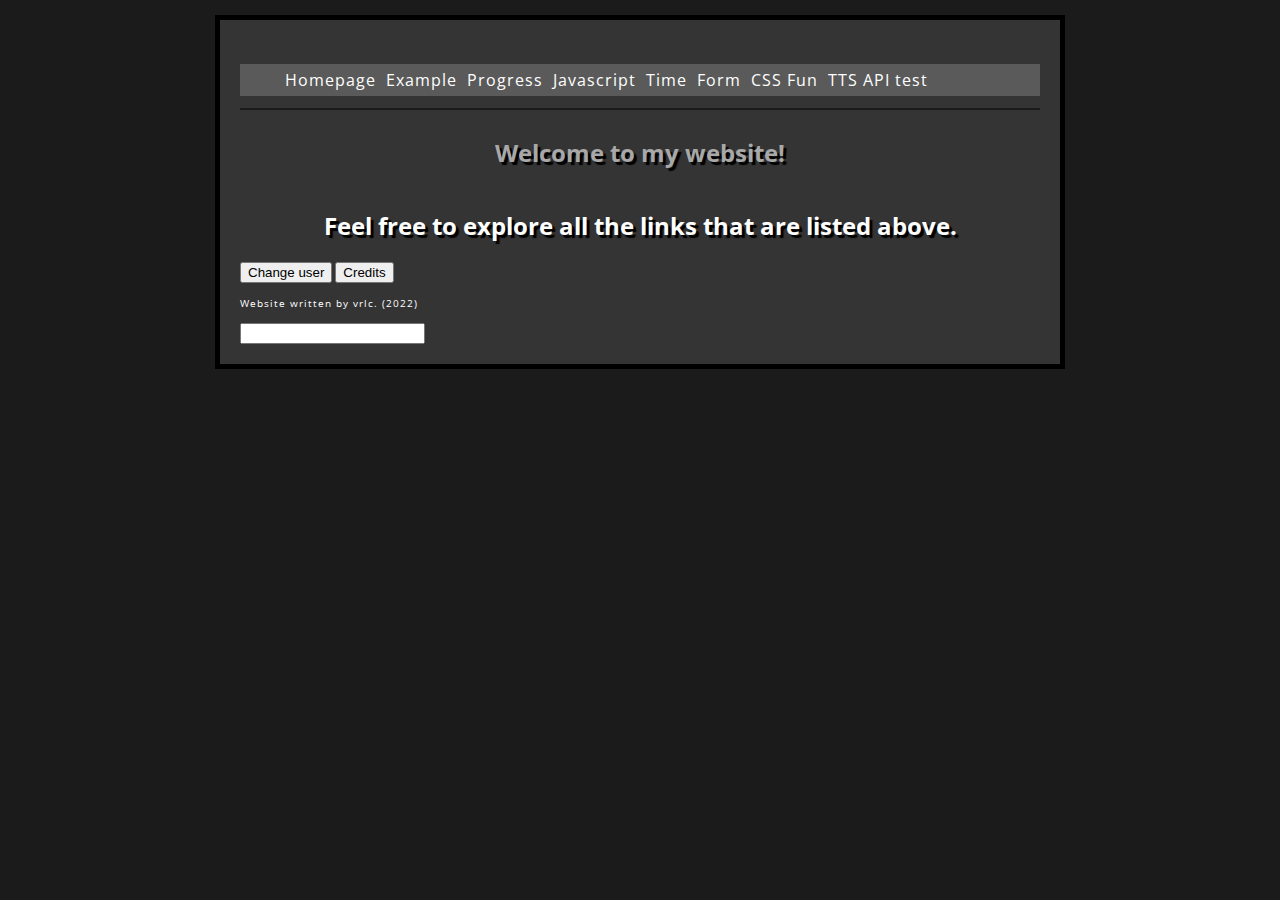
<file: index.html>
<!DOCTYPE html>
<html lang="en-US">
    <head>
        <meta charset="utf-8" />
        <meta name="author" content="vrlc96" />
        <meta name="description" content="This is an attempt to learn Front-End web development with MDN Webdocs. The learner wants to be a web developer so he started with the basics, following the guide that it is offering to anyone in the world." />
        <meta name="viewport" content="width=device-width" />
        <title>My website - Home Page</title>
        <link rel="icon" href="/images/AUGH.png" />
        <link rel="stylesheet" href="/styles/style.css" />
        <link href="https://fonts.googleapis.com/css?family=Open+Sans" rel="stylesheet" />

        <script src="/scripts/time.js" defer></script>
        <script src="/scripts/user.js" defer></script>
        <script src="/scripts/examples.js" defer></script>
    </head>

    <body>
        <noscript>
            <style>
                body{
                    background-color: red;
                }
                h1, p{
                    color: white;
                    font-family: sans-serif;
                }
            </style>
            <h1>This brower is not supported</h1>
            <p>Please update your browser to access this website.</p>
        </noscript>

        <header>
            <p class="greeting"></p>
            <p class="date"></p>
            <p class="time"></p>
        </header>

        <main>
            <div class="navigator">
                <ul>
                    <li> <a href="/index.html"> Homepage </a> </li>
                    <li> <a href="/introduction.html"> Example </a> </li>
                    <li> <a href="/learning-path.html"> Progress </a> </li>
                    <li> <a href="/javascript.html"> Javascript </a> </li>
                    <li> <a href="/time.html"> Time </a> </li>
                    <li> <a href="/user-info.html"> Form </a> </li>
                    <li> <a href="/css-fun.html"> CSS Fun </a> </li>
                    <li> <a href="/tts.html"> TTS API test </a> </li>
                </ul>
            </div>
            <hr />
            <h1>Welcome to my website!</h1>
            <h2>Feel free to explore all the links that are listed above.</h2>
        </main>

        <footer>
            <button class="user">Change user</button>
            <button type="button" onclick="alert('Website written by vrlc. (2022)')">Credits</button>
            <p class="credits">Website written by vrlc. (2022)</p>
            <input class="typeable" type="text">
        </footer>

        
    </body>
</html>
</file>
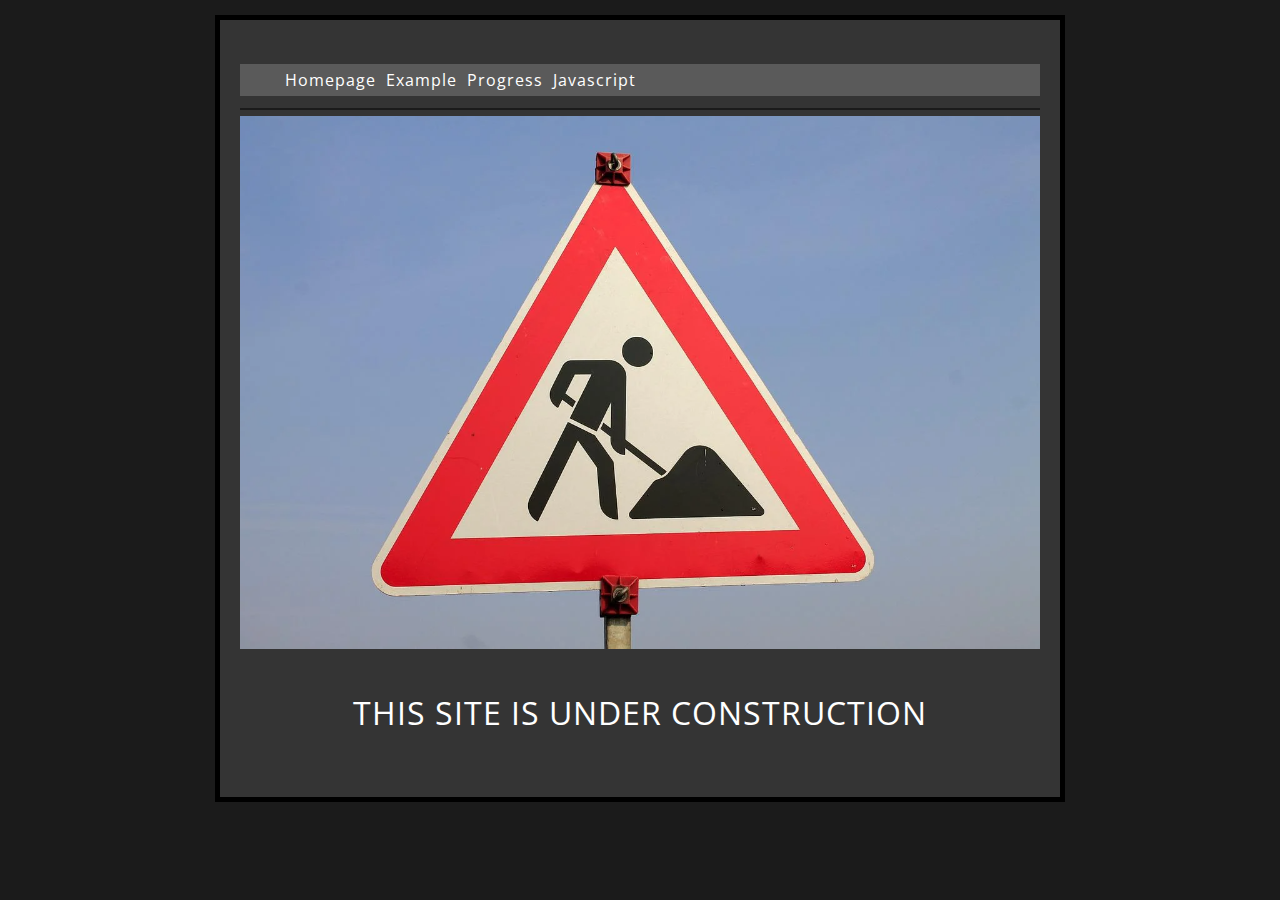
<file: construction.html>
<!DOCTYPE html>
<html lang="en-US">
    <head>
        <meta charset="utf-8" />
        <meta name="author" content="vrlc96" />
        <meta name="viewport" content="width=device-width" />
        <title>Under construction</title>
        <link rel="icon" href="/images/AUGH.png" />
        <link rel="stylesheet" href="/styles/style.css" />
        <link href="https://fonts.googleapis.com/css?family=Open+Sans" rel="stylesheet" />
        <script src="/scripts/time.js" defer></script>
    </head>

    <body>
        <header>
            <p class="date"></p>
            <p class="time"></p>
        </header>

        <main>
            <div class="navigator">
                <ul>
                    <li> <a href="/index.html"> Homepage </a> </li>
                    <li> <a href="/introduction.html"> Example </a> </li>
                    <li> <a href="/learning-path.html"> Progress </a> </li>
                    <li> <a href="/javascript.html"> Javascript </a> </li>
                </ul>
            </div>
            <hr />
            <img src="/images/baustelle.png" alt="A construction site sign" />
            <p style="text-align: center; font-size: xx-large;">THIS SITE IS UNDER CONSTRUCTION</p>
        </main>
    </body>
</html>
</file>
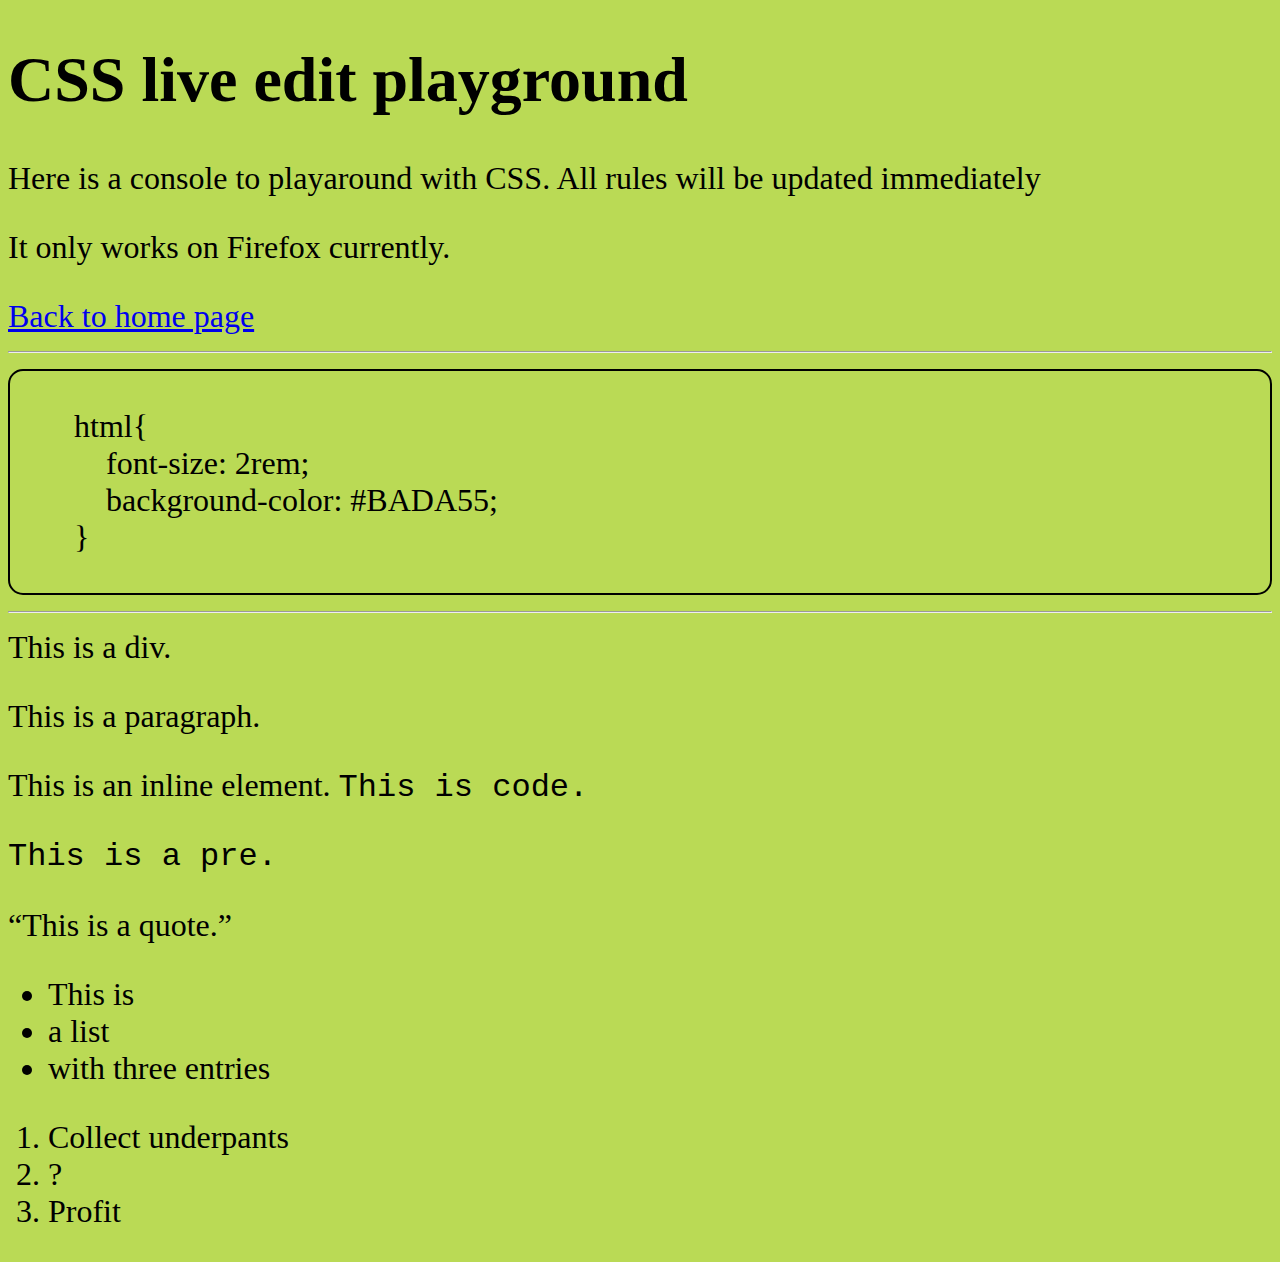
<file: css-fun.html>
<!DOCTYPE html>
<html>
<head>
    <meta charset="UTF-8">
    <meta http-equiv="X-UA-Compatible" content="IE=edge">
    <meta name="viewport" content="width=device-width, initial-scale=1.0">
    <title>CSS live edit playground</title>
    <style>
        style{
            border: 2px solid black;
            border-radius: 15px;
        }
    </style>
</head>
<body>
    <h1>CSS live edit playground</h1>
    <p>Here is a console to playaround with CSS. All rules will be updated immediately</p>
    <p>It only works on Firefox currently.</p>
    <a href="index.html">Back to home page</a>

    <hr>

    <style contenteditable style="display:block; white-space: pre;">
        html{
            font-size: 2rem;
            background-color: #BADA55;
        }
    </style>

    <hr>

    <div>This is a div.</div>
    <p>This is a paragraph.</p>
    <span>This is an inline element.</span>
    <code>This is code.</code>
    <pre>This is a pre.</pre>
    <q>This is a quote.</q>

    <ul>
        <li>This is</li>
        <li>a list</li>
        <li>with three entries</li>
    </ul>

    <ol>
        <li>Collect underpants</li>
        <li>?</li>
        <li>Profit</li>
    </ol>
</body>
</html>
</file>
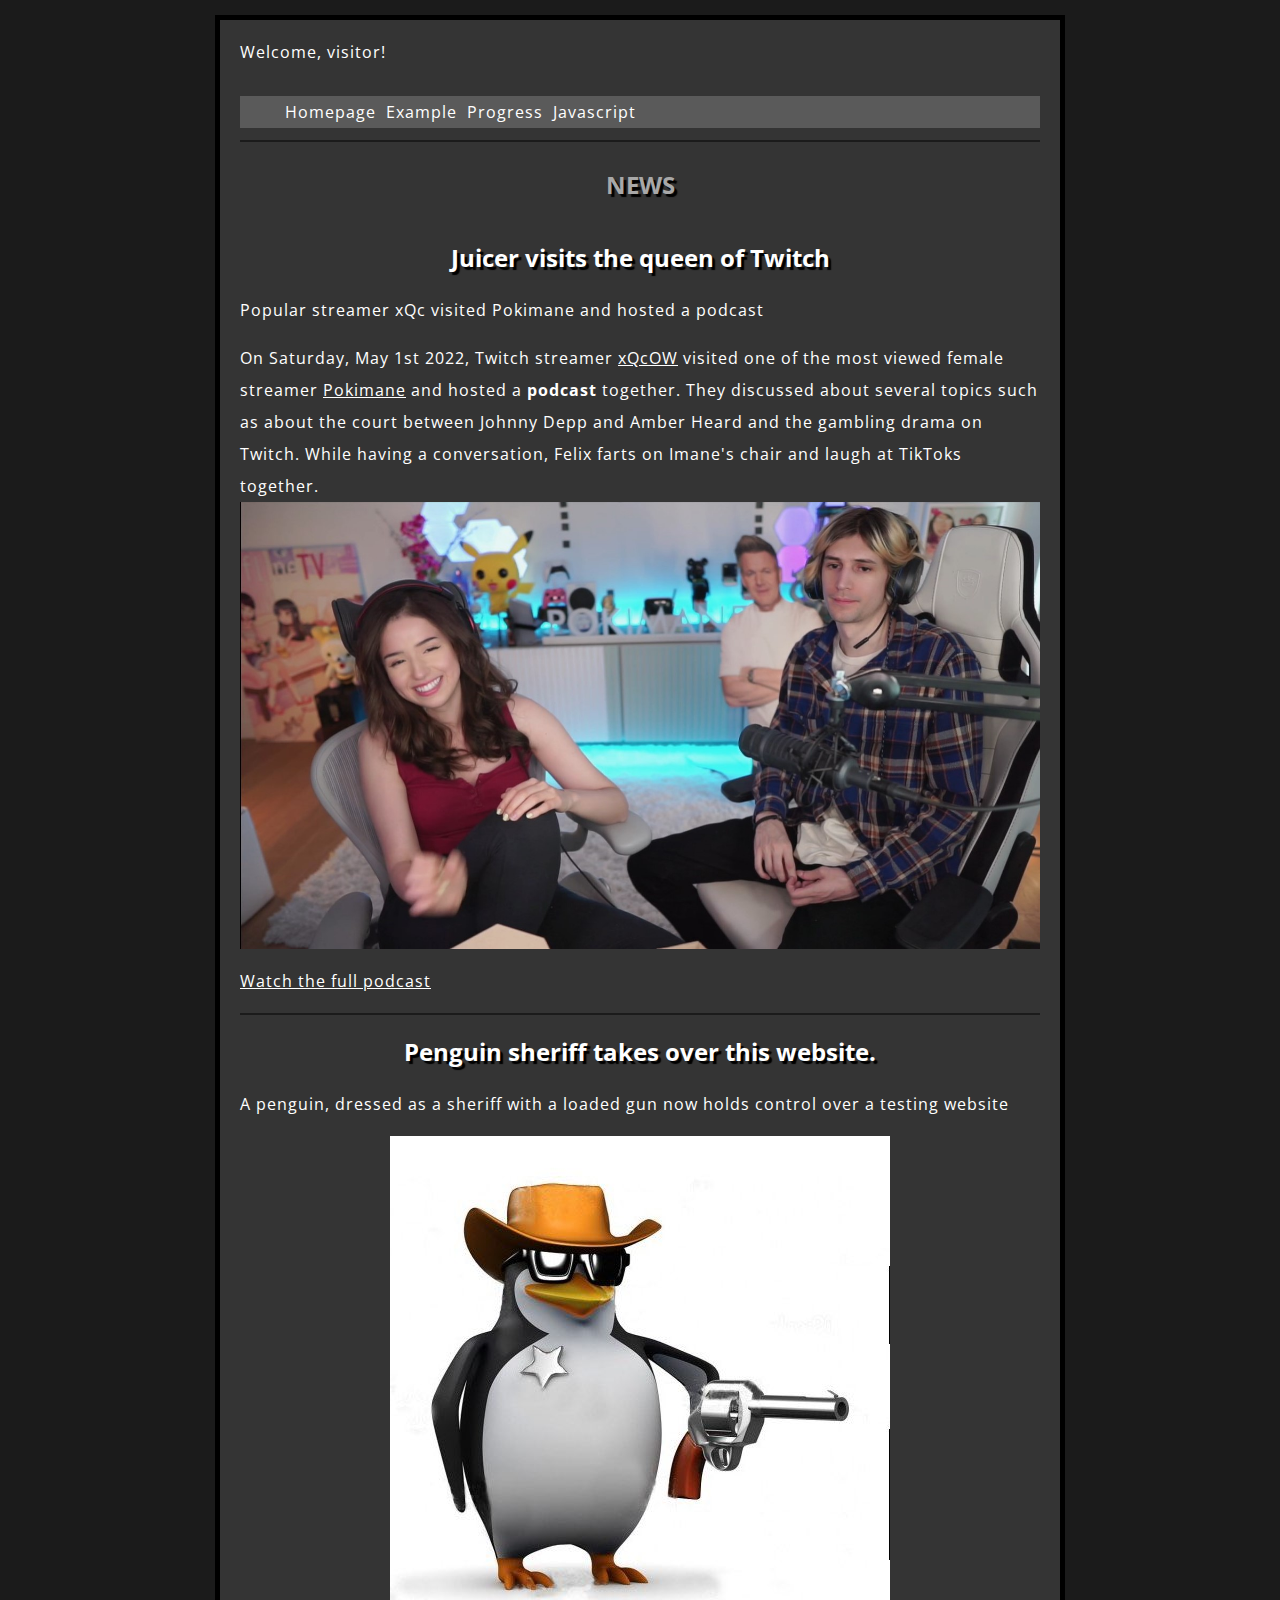
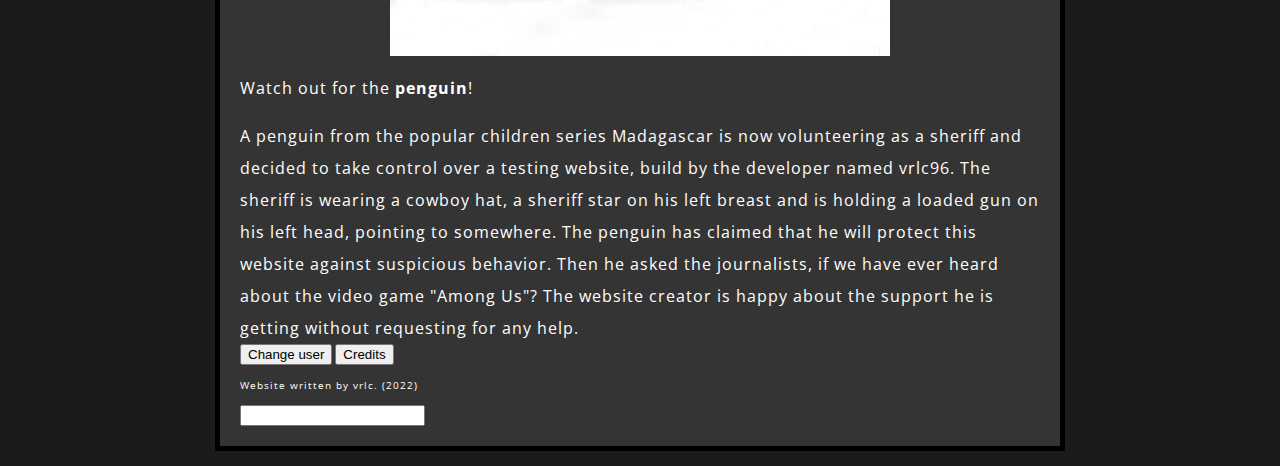
<file: introduction.html>
<!DOCTYPE html>
<html lang="en-US"> <!--The root element-->
    <head>
        <meta charset="utf-8" /> <!--ISO-8859-1 = Latin alphabet-->
        <meta name="author" content="vrlc96" />
        <meta name="description" content="This is an attempt to learn Front-End web development with MDN Webdocs. The learner wants to be a web developer so he started with the basics, following the guide that it is offering to anyone in the world." />
        <meta property="og:image" content="/images/AUGH.jpg" />
        <meta property="og:description" content="This is an attempt to learn Front-End web development with MDN Webdocs. The learner wants to be a web developer so he started with the basics, following the guide that it is offering to anyone in the world." />
        <meta property="og:title" content="vrlc's Website" />
        <meta name="viewport" content="width=device-width" />
        <title>An introduction to my learning path with MDN WebDocs</title>
        <link rel="icon" href="/images/AUGH.png" /> <!--favorites icon; use favicon for older browsers from IE6-->
        <link rel="stylesheet" href="/styles/style.css" />
        <link href="https://fonts.googleapis.com/css?family=Open+Sans" rel="stylesheet" />

        <script src="/scripts/change-image.js" defer></script>
        <script src="/scripts/time.js" defer></script>
        <script src="/scripts/user.js" defer></script>
    </head>

    <body>
        <!-- A testing website contains four heading levels, a picture and a paragraph: --> 
        <header>
            <p class="greeting"></p>
            <p class="date"></p>
            <p class="time"></p>
        </header>

        <main>
            <div class="navigator">
                <ul>
                    <li> <a href="/index.html"> Homepage </a> </li>
                    <li> <a href="/introduction.html"> Example </a> </li>
                    <li> <a href="/learning-path.html"> Progress </a> </li>
                    <li> <a href="/javascript.html"> Javascript </a> </li>
                </ul>
            </div>
            <hr />
            <h1>NEWS</h1>
            <h2>Juicer visits the queen of Twitch</h2>
            <p>Popular streamer xQc visited Pokimane and hosted a podcast</p>
            <article>On Saturday, May 1st 2022, Twitch streamer <a href="https://www.twitch.tv/xqcow" title="A link to xQc's Twitch channel">xQcOW</a> visited one of the most viewed female streamer <a href="https://www.twitch.tv/pokimane" title="A link to Pokimane's Twitch channel">Pokimane</a> and hosted a <strong>podcast</strong> together. They discussed about several topics such as about the court between Johnny Depp and Amber Heard and the gambling drama on Twitch. While having a conversation, Felix farts on Imane's chair and laugh at TikToks together.</article>
            <img src="/images/pokimane-xqc.jpg" alt, title="Twitch streamer Pokimane and xQc" />
            <p><a href="https://www.twitch.tv/videos/1472389853">Watch the full podcast</a></p>

            <hr>

            <h2>Penguin sheriff takes over this website.</h2>
            <p>A penguin, dressed as a sheriff with a loaded gun now holds control over a testing website</p>
            <img class="sheriff" src="/images/bubatz-sheriff.jpg" alt, title="A penguin dressed as a sheriff, holding a gun and points it to somewhere to the right." />
            <p class="warning-note">Watch out for the <strong>penguin</strong>!</p>
            <article>A penguin from the popular children series Madagascar is now volunteering as a sheriff and decided to take control over a testing website, build by the developer named vrlc96. The sheriff is wearing a cowboy hat, a sheriff star on his left breast and is holding a loaded gun on his left head, pointing to somewhere. The penguin has claimed that he will protect this website against suspicious behavior. Then he asked the journalists, if we have ever heard about the video game "Among Us"? The website creator is happy about the support he is getting without requesting for any help.</article>
        </main>
        
        <footer>
            <button class="user">Change user</button>
            <button type="button" onclick="alert('Website written by vrlc. (2022)')">Credits</button>
            <p class="credits">Website written by vrlc. (2022)</p>
            <input class="typeable" type="text">
        </footer>
    </body>
</html>
</file>
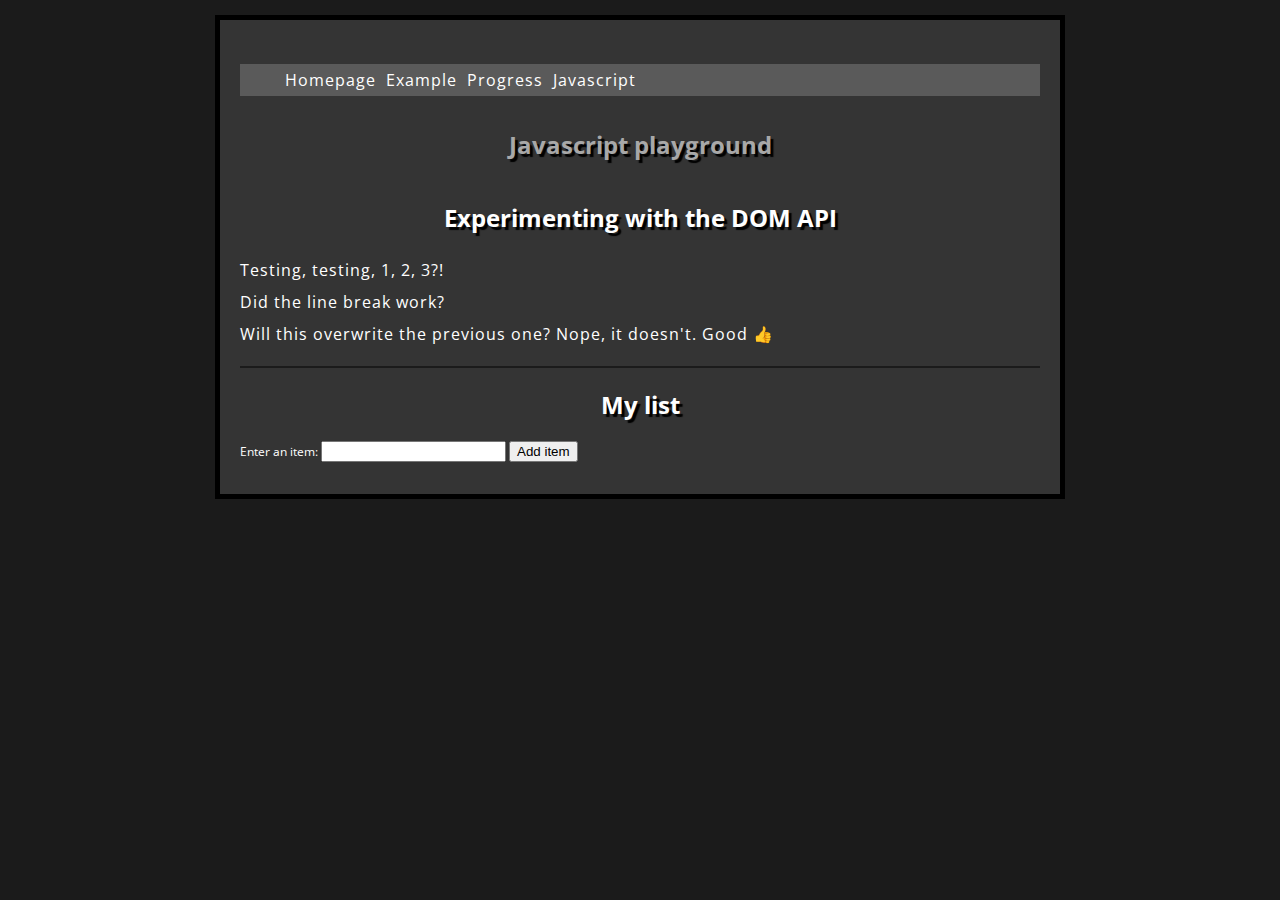
<file: javascript.html>
<!DOCTYPE html>
<html lang="en">
<head>
    <meta charset="utf-8" />
        <meta name="author" content="vrlc96" />
        <meta name="description" content="This is an attempt to learn Front-End web development with MDN Webdocs. The learner wants to be a web developer so he started with the basics, following the guide that it is offering to anyone in the world." />
        <meta name="viewport" content="width=device-width" />
        <title>Javascript playground</title>
        <link rel="icon" href="/images/AUGH.png" />
        <link rel="stylesheet" href="/styles/style.css" />
        <link href="https://fonts.googleapis.com/css?family=Open+Sans" rel="stylesheet" />

        <style>
            .hideUnderline{
                text-decoration: none;
            }
            .dom{
                /* able to use line breaks with textContent */
                white-space: pre-line;
            }
        </style>

        <script src="/scripts/time.js" defer></script>
</head>
<body>
    <header>
        <p class="date"></p>
        <p class="time"></p>
    </header>

    <main>
        <div class="navigator">
            <ul>
                <li> <a href="/index.html"> Homepage </a> </li>
                <li> <a href="/introduction.html"> Example </a> </li>
                <li> <a href="/learning-path.html"> Progress </a> </li>
                <li> <a href="/javascript.html"> Javascript </a> </li>
            </ul>
        </div>

        <h1>Javascript playground</h1>
        <h2 class="output">Experimenting with the <abbr class="hideUnderline" title="Document Object Model">DOM</abbr> API</h2>
        <section class="dom"></section>

        <hr>

        <section class="list">
            <h2>My list</h2>
            <div>
                <label for="item">Enter an item:</label>
                <input type="text" name="item" class="item" />
                <button>Add item</button>
            </div>
    
            <ul>
    
            </ul>
        </section>
    </main>

    <footer>

    </footer>

    <script>
        // method to add HTML elements in the div
        const dom = document.querySelector('.dom');

        // creating an element in the div
        const testing = document.createElement('p');
        testing.textContent = 'Testing, testing, 1, 2, 3?!\r\nDid the line break work?';
        testing.textContent += '\r\nWill this overwrite the previous one? Nope, it doesn\'t. Good 👍';
        dom.appendChild(testing);

        /*************************************************************************************************/
        const list = document.querySelector('.list ul');
        const input = document.querySelector('.list input');
        const addItem = document.querySelector('.list button');

        addItem.addEventListener('click', () => {
            const item = input.value;
            input.value = '';

            const listItem = document.createElement('li');
            const span = document.createElement('span');
            const deleteItem = document.createElement('button');

            listItem.appendChild(span);
            span.textContent = item + '\t';
            listItem.appendChild(deleteItem);
            deleteItem.textContent = 'Delete';
            list.appendChild(listItem);

            deleteItem.addEventListener('click', () => {
                list.removeChild(listItem);
            });

            input.focus();
        });
    </script>
</body>
</html>
</file>
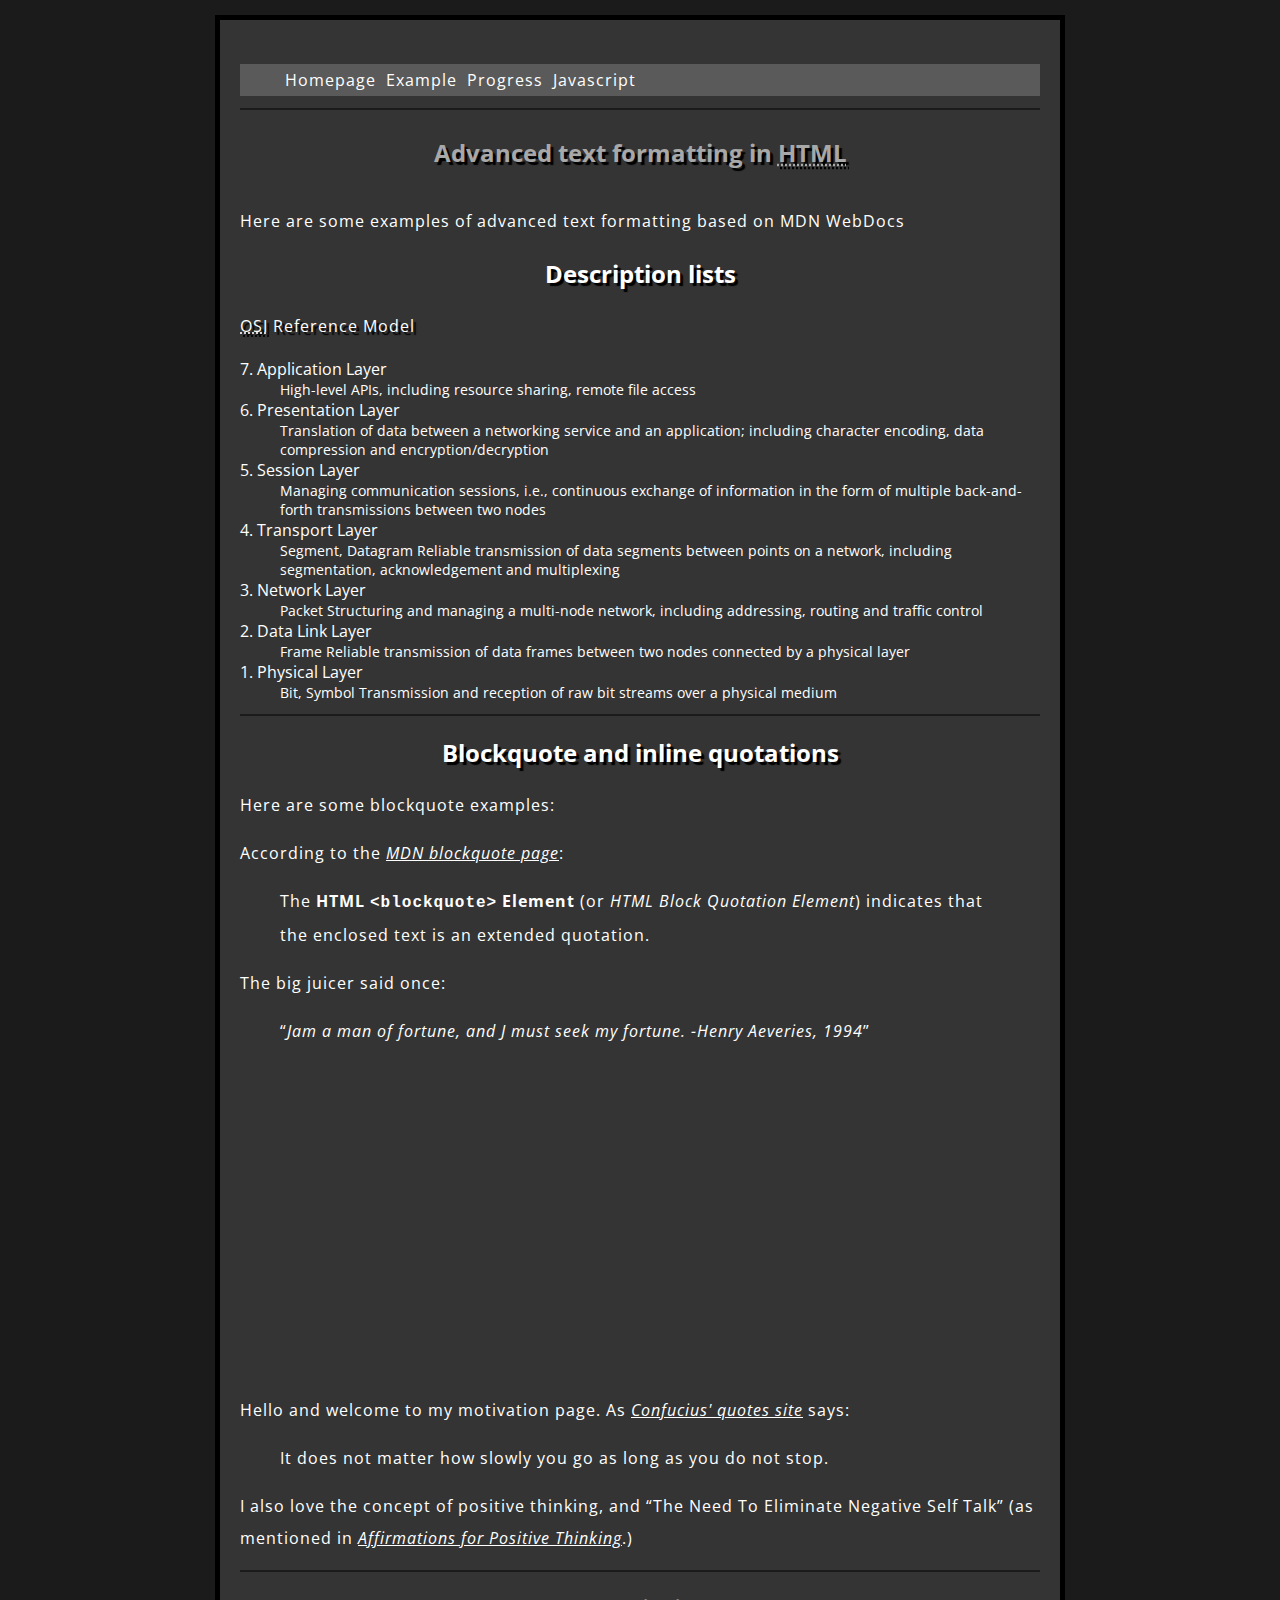
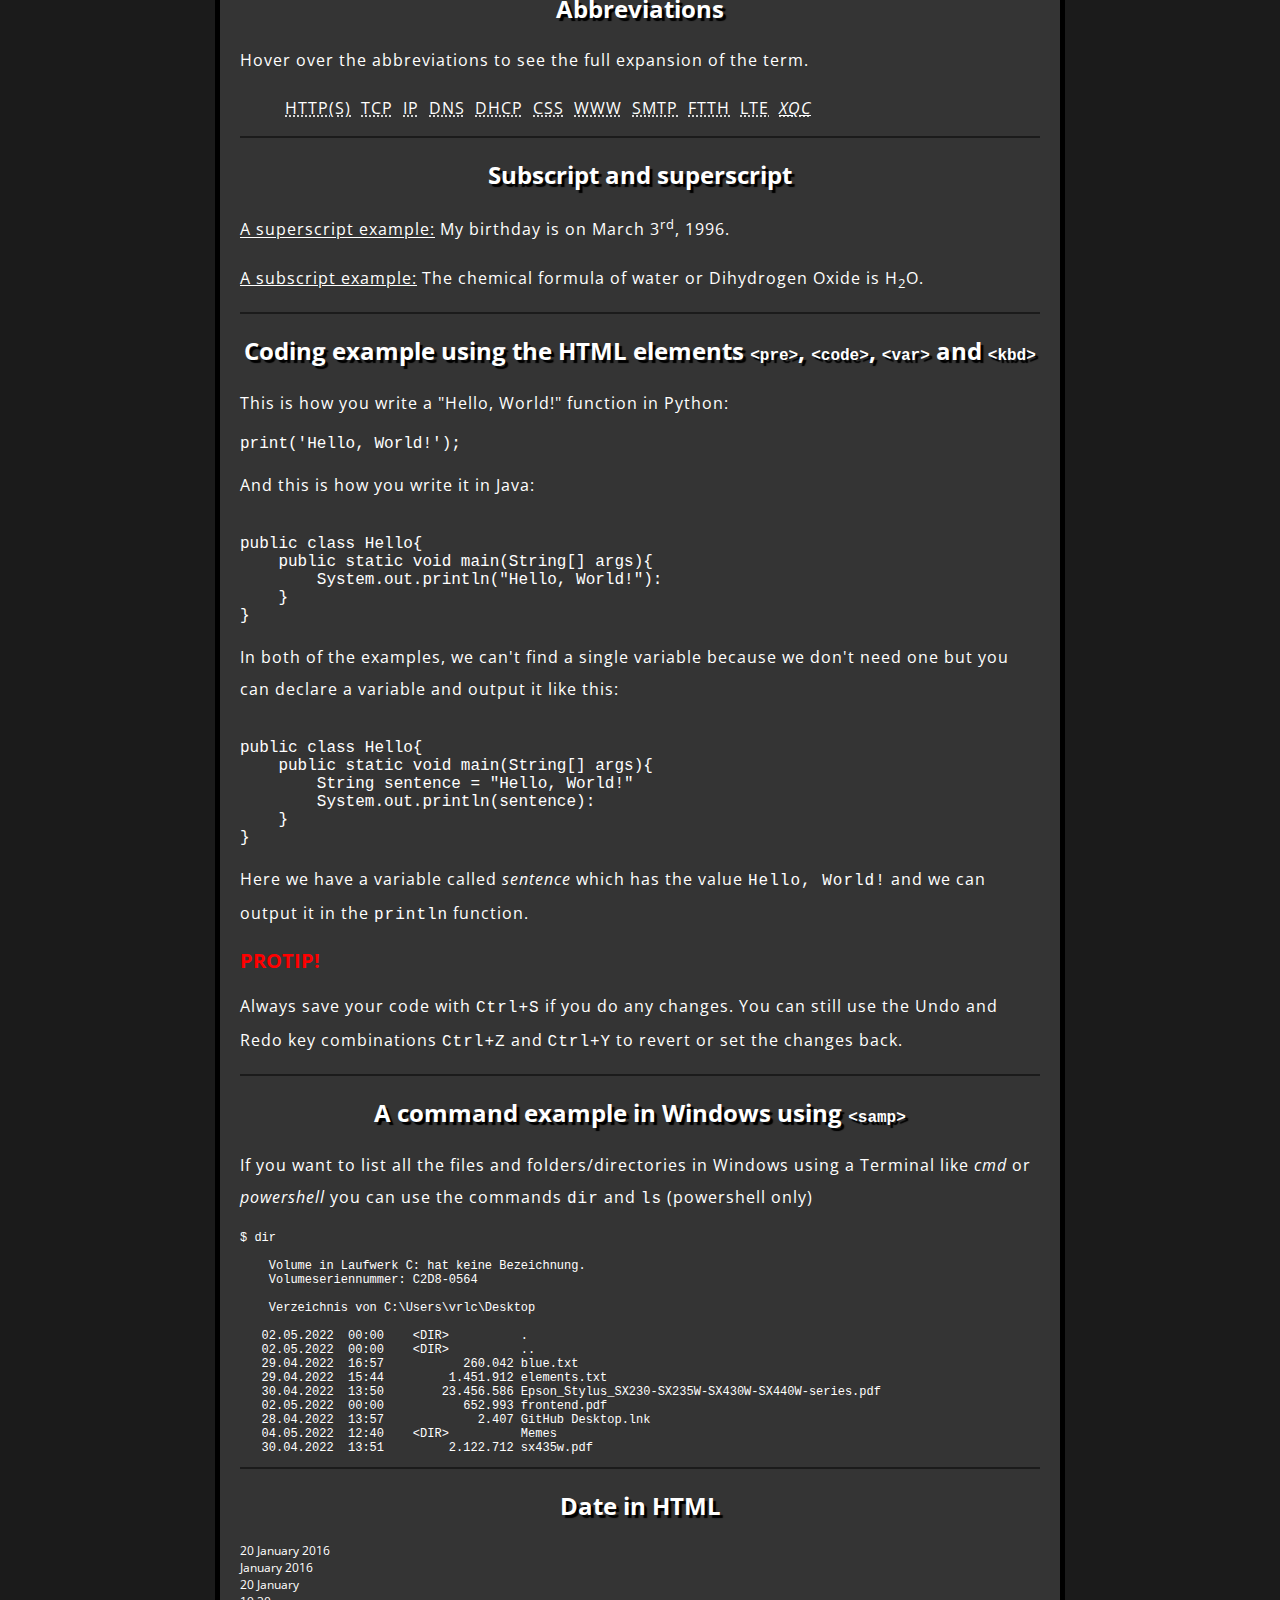
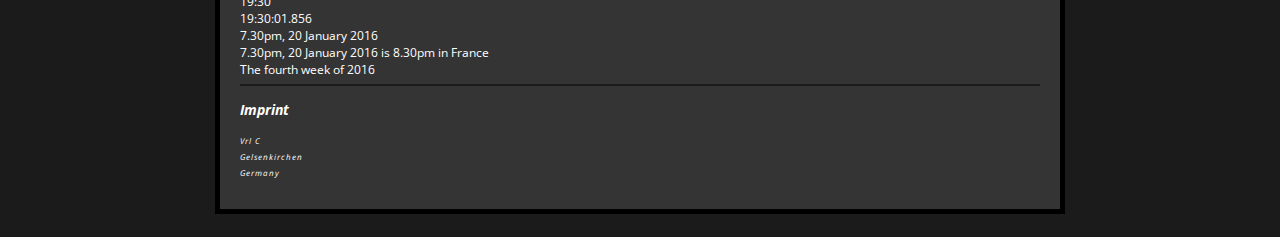
<file: learning-path.html>
<!DOCTYPE html>
<html lang="en-US">
    <head>
        <meta charset="utf-8" />
        <meta name="author" content="vrlc96" />
        <meta name="viewport" content="width=device-width" />
        <title>Advanced text formatting in HTML</title>
        <link rel="icon" href="/images/AUGH.png" />
        <link rel="stylesheet" href="/styles/style.css" />
        <link href="https://fonts.googleapis.com/css?family=Open+Sans" rel="stylesheet" />
        <script src="/scripts/time.js" defer></script>
    </head>

    <body>
        <header>
            <p class="date"></p>
            <p class="time"></p>
        </header>

        <main>
            <div class="navigator">
                <ul>
                    <li> <a href="/index.html"> Homepage </a> </li>
                    <li> <a href="/introduction.html"> Example </a> </li>
                    <li> <a href="/learning-path.html"> Progress </a> </li>
                    <li> <a href="/javascript.html"> Javascript </a> </li>
                </ul>
            </div>
            <hr />
            <h1>Advanced text formatting in <abbr title="Hypertext Markup Language">HTML</abbr></h1>
            <p>Here are some examples of advanced text formatting based on MDN WebDocs</p>
            <h2>Description lists</h2>
            <p style="text-shadow: 3px 3px 1px black;"><abbr title="Open Systems Interconnection">OSI</abbr> Reference Model</p>
            <!--Used for terms and definitions, questions and answers-->
            <dl>
                <dt>7. Application Layer</dt>
                    <dd>High-level APIs, including resource sharing, remote file access</dd>
                <dt>6. Presentation Layer</dt>
                    <dd>Translation of data between a networking service and an application; including character encoding, data compression and encryption/decryption</dd>
                <dt>5. Session Layer</dt>
                    <dd>Managing communication sessions, i.e., continuous exchange of information in the form of multiple back-and-forth transmissions between two nodes</dd>
                <dt>4. Transport Layer</dt>
                    <dd>Segment, Datagram	Reliable transmission of data segments between points on a network, including segmentation, acknowledgement and multiplexing</dd>
                <dt>3. Network Layer</dt>
                    <dd>Packet	Structuring and managing a multi-node network, including addressing, routing and traffic control</dd>
                <dt>2. Data Link Layer</dt>
                    <dd>Frame	Reliable transmission of data frames between two nodes connected by a physical layer</dd>
                <dt>1. Physical Layer</dt>
                    <dd>Bit, Symbol	Transmission and reception of raw bit streams over a physical medium</dd>
            </dl>
            <hr />
            <h2>Blockquote and inline quotations</h2>
            <p>Here are some blockquote examples:</p>
            <p>According to the <a href="/en-US/docs/Web/HTML/Element/blockquote"><cite>MDN blockquote page</cite></a>:</p>
            <blockquote cite="https://developer.mozilla.org/en-US/docs/Web/HTML/Element/blockquote">
                <p>The <strong>HTML <code>&lt;blockquote&gt;</code> Element</strong> (or <em>HTML Block Quotation Element</em>) indicates that  the enclosed text is an extended quotation.</p>
            </blockquote>

            <p>The big juicer said once:</p>
            <blockquote cite="https://www.youtube.com/watch?v=CadBU_gio0c">
                <p><q><em>Jam a man of fortune, and J must seek my fortune. -Henry Aeveries, 1994</em></q></p>
            </blockquote>
            <iframe width="560" height="315" style="display: block; margin: 0 auto;" src="https://www.youtube.com/embed/CadBU_gio0c" title="YouTube video player" frameborder="0" allow="accelerometer; clipboard-write; encrypted-media; gyroscope" allowfullscreen></iframe>

            <p>Hello and welcome to my motivation page. As <a href="http://www.brainyquote.com/quotes/authors/c/confucius.html"><cite>Confucius' quotes site</cite></a> says:</p>

            <blockquote cite="http://www.brainyquote.com/quotes/authors/c/confucius.html">
            <p>It does not matter how slowly you go as long as you do not stop.</p>
            </blockquote>

            <p>I also love the concept of positive thinking, and <q cite="http://example.com/affirmationsforpositivethinking">The Need To Eliminate Negative Self Talk</q> (as mentioned in <a href="http://example.com/affirmationsforpositivethinking"><cite>Affirmations for Positive Thinking</cite></a>.)</p>

            <hr />

            <h2>Abbreviations</h2>
            <p>Hover over the abbreviations to see the full expansion of the term.</p>
            <div class="abbreviations">
                <ul>
                    <li><abbr title="Hypertext Transfer Protocol (Secure)">HTTP(S)</abbr></li>
                    <li><abbr title="Transmission Control Protocol">TCP</abbr></li>
                    <li><abbr title="Internet Protocol">IP</abbr></li>
                    <li><abbr title="Domain Name System">DNS</abbr></li>
                    <li><abbr title="Dynamic Host Configuration Protocol">DHCP</abbr></li>
                    <li><abbr title="Cascading Style Sheets">CSS</abbr></li>
                    <li><abbr title="World Wide Web">WWW</abbr></li>
                    <li><abbr title="Simple Mail Transfer Protocol">SMTP</abbr></li>
                    <li><abbr title="Fiber To The Home">FTTH</abbr></li>
                    <li><abbr title="Long Term Evolution">LTE</abbr></li>
                    <li>
                        <a href="https://en.wikipedia.org/wiki/XQc#Career" target="_blank"><abbr title="Feli(X) (Q)uebe(C)"><cite>XQC</cite></abbr></a>
                    </li>
                </ul>
            </div>
        </main>
        <hr/>
        <h2>Subscript and superscript</h2>
        <p><u>A superscript example:</u> My birthday is on March 3<sup>rd</sup>, 1996.</p>
        <p><u>A subscript example:</u> The chemical formula of water or Dihydrogen Oxide is H<sub>2</sub>O.</p>

        <hr />

        <h2>Coding example using the HTML elements <code>&lt;pre&gt;</code>, <code>&lt;code&gt;</code>, <code>&lt;var&gt;</code> and <code>&lt;kbd&gt;</code></h2>
        <p>This is how you write a "Hello, World!" function in Python:</p>
        <code>print('Hello, World!');</code>
        <p>And this is how you write it in Java:</p>
<pre><code>
public class Hello{
    public static void main(String[] args){
        System.out.println("Hello, World!"):
    }
}</code></pre>
        <p>In both of the examples, we can't find a single variable because we don't need one but you can declare a variable and output it like this:</p>
<pre><code>
public class Hello{
    public static void main(String[] args){
        String sentence = "Hello, World!"
        System.out.println(sentence):
    }
}</code></pre>
        <p>Here we have a variable called <var>sentence</var> which has the value <code>Hello, World!</code> and we can output it in the <code>println</code> function.</p>

        <strong style="color: red; font-size: 20px;">PROTIP!</strong>
        <p>Always save your code with <kbd>Ctrl+S</kbd> if you do any changes. You can still use the Undo and Redo key combinations <kbd>Ctrl+Z</kbd> and <kbd>Ctrl+Y</kbd> to revert or set the changes back.</p>

        <hr />

        <h2>A command example in Windows using <code>&lt;samp&gt;</code></h2>
        <p>If you want to list all the files and folders/directories in Windows using a Terminal like <em>cmd</em> or <em>powershell</em> you can use the commands <code>dir</code> and <code>ls</code> (powershell only)</p>
<pre>
$ <kbd>dir</kbd>
<samp>
    Volume in Laufwerk C: hat keine Bezeichnung.
    Volumeseriennummer: C2D8-0564
   
    Verzeichnis von C:\Users\vrlc\Desktop
   
   02.05.2022  00:00    &lt;DIR&gt;          .
   02.05.2022  00:00    &lt;DIR&gt;          ..
   29.04.2022  16:57           260.042 blue.txt
   29.04.2022  15:44         1.451.912 elements.txt
   30.04.2022  13:50        23.456.586 Epson_Stylus_SX230-SX235W-SX430W-SX440W-series.pdf
   02.05.2022  00:00           652.993 frontend.pdf
   28.04.2022  13:57             2.407 GitHub Desktop.lnk
   04.05.2022  12:40    &lt;DIR&gt;          Memes
   30.04.2022  13:51         2.122.712 sx435w.pdf</samp>
</pre>
        <hr />
        <h2>Date in HTML</h2>
        <!-- Standard simple date -->
        <time datetime="2016-01-20">20 January 2016</time><br />
        <!-- Just year and month -->
        <time datetime="2016-01">January 2016</time><br />
        <!-- Just month and day -->
        <time datetime="01-20">20 January</time><br />
        <!-- Just time, hours and minutes -->
        <time datetime="19:30">19:30</time><br />
        <!-- You can do seconds and milliseconds too! -->
        <time datetime="19:30:01.856">19:30:01.856</time><br />
        <!-- Date and time -->
        <time datetime="2016-01-20T19:30">7.30pm, 20 January 2016</time><br />
        <!-- Date and time with timezone offset -->
        <time datetime="2016-01-20T19:30+01:00">7.30pm, 20 January 2016 is 8.30pm in France</time><br />
        <!-- Calling out a specific week number -->
        <time datetime="2016-W04">The fourth week of 2016</time><br />
        <hr />
        <footer>
            <address class="imprint">
                <h3>Imprint</h3>
                <p>
                    Vrl C<br />
                    Gelsenkirchen<br />
                    Germany
                </p>
            </address>
        </footer>
    </body>
</html>
</file>
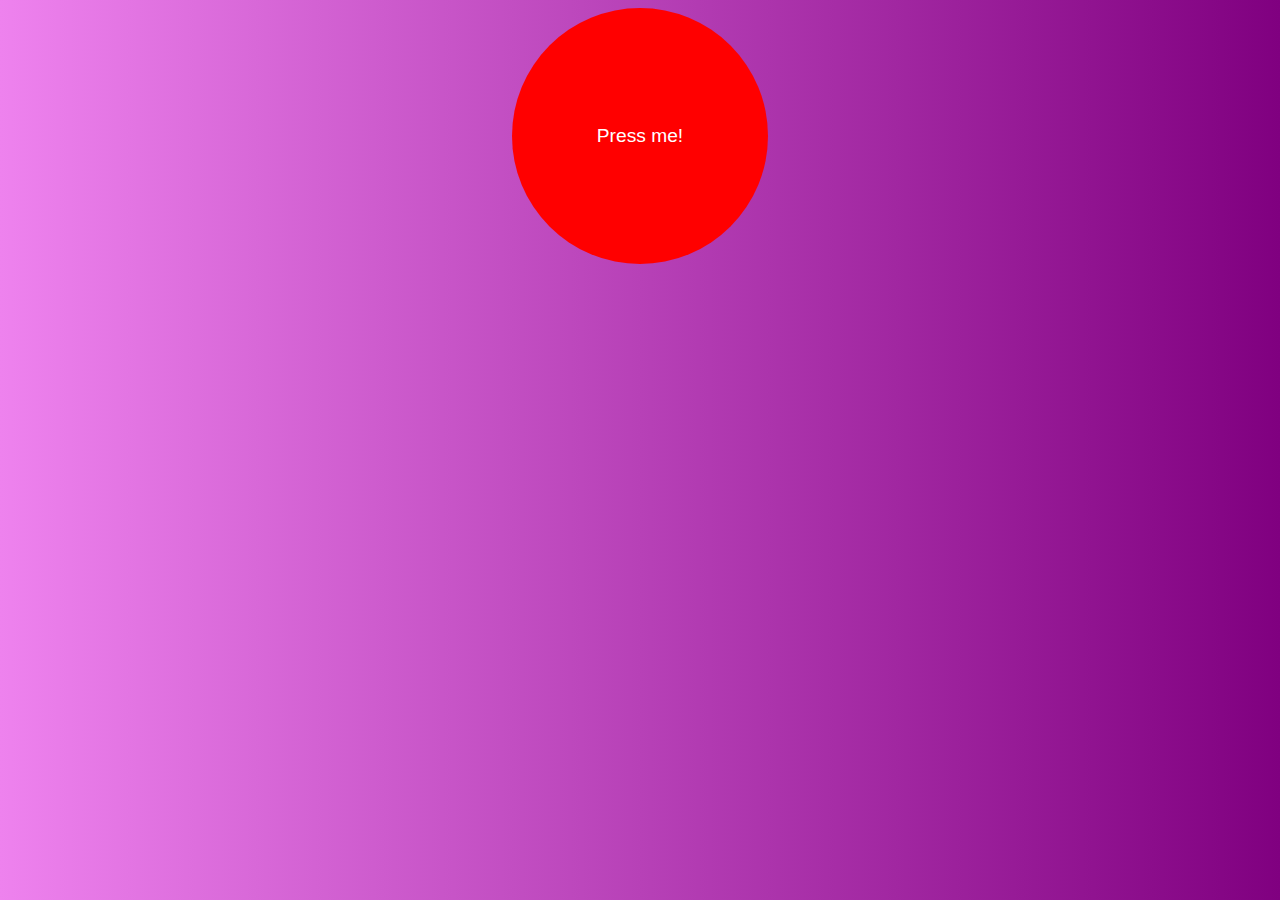
<file: tts.html>
<!DOCTYPE html>
<html lang="en">
<head>
    <meta charset="UTF-8">
    <meta http-equiv="X-UA-Compatible" content="IE=edge">
    <meta name="viewport" content="width=device-width, initial-scale=1.0">
    <title>Text-to-speech API</title>
    <style>
        body{
            background: linear-gradient(90deg, violet, purple);
        }

        .container{
            display: flex;
            align-items: center;
            justify-content: center;
        }

        .button{
            width: 256px;
            height: 256px;
            text-align: center;
            background-color: red;
            color: white;
            border-radius: 50%;
            font-family: 'Montserrat', sans-serif;
            font-size: larger;

            /* Sets text to the center */
            display: flex;
            align-items: center;
            justify-content: center;

            user-select: none;
        }

        .button:hover{
            cursor: pointer;
        }

        .button:active{
            background-color: blue;
        }
    </style>
</head>
<body>
    <div class="container">
        <div class="button" tabindex="0">
            Press me!
        </div>
    </div>

    <script>
        const btn = document.querySelector('.button');

        function press() {
            const text = "J'am a man with fortune and J must seek the fortune. Andry Averies";

            const utterance = new SpeechSynthesisUtterance(text);
            utterance.lang = "en-GB";
            utterance.pitch = 1;

            window.speechSynthesis.speak(utterance)
        }

        const locked = false;

        btn.addEventListener('click', press);
        btn.addEventListener('keydown', (e) => {
            if(e.key === 'Enter') {
                press();
            }
        });
    </script>
</body>
</html>
</file>
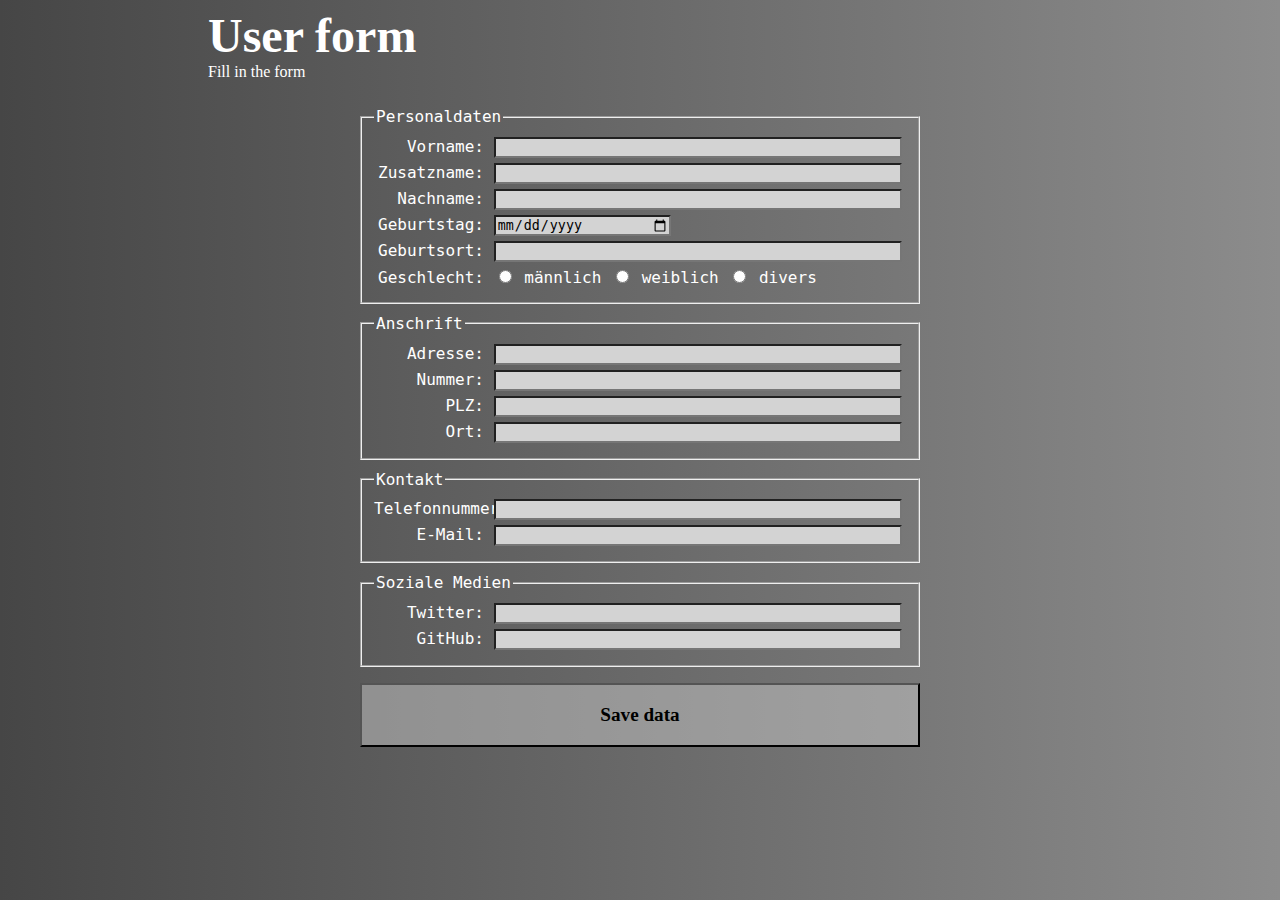
<file: user-info.html>
<!DOCTYPE html>
<html lang="en-US">
<head>
    <meta charset="UTF-8">
    <meta http-equiv="X-UA-Compatible" content="IE=edge">
    <meta name="viewport" content="width=device-width, initial-scale=1.0">
    <title>User form</title>
    <style>
        body{
            color: white;
            background: linear-gradient(90deg, rgb(70, 70, 70), rgb(140, 140, 140) );
        }

        .heading,
        .container{
            display: flex;
            align-items: center;
            justify-content: center;
        }

        .heading{
            justify-content: left;
            margin-left: 200px;
            font-family: 'IBM Plex Serif', serif;
        }

        .heading h1{
            margin: 0;
            font-size: 300%;
        }

        .heading p{
            margin: 0;
        }

        fieldset{
            margin: 10px 0;
        }

        form{
            font-family: 'Fira Code', monospace;
            width: 35em;
            padding: 1em;
        }

        input{
            background:lightgray;
            width: 30em;
        }

        input[type="radio"]{
            width: inherit;
        }

        ul{
            list-style-type: none;
            margin: 0;
            padding: 0;
        }

        label{
            display: inline-block;        
            width: 110px;
            text-align: right;
        }

        .gender-label{
            width: inherit;
        }    
        
        li{
            margin: 5px 0;
        }

        button{
            width: 560px;
            background: rgba(200, 200, 200, 0.5);
            padding: 1em 0;
            font-family: 'Montserrat';
            font-weight: bolder;
            font-size: larger;
        }

        button:hover{
            cursor: pointer;
            background: rgba(100, 100, 100, 0.5);
        }

        button:hover > p{
            border-bottom: 2px solid black;
        }

        button:active{
            color: rgba(200, 200, 200, 0.5);
            background: black;
        }

        .output{
            text-align: left;
            font-family: 'Montserrat';
            font-size: larger;
        }
    </style>
</head>
<body>
    <div class="heading">
        <header>
            <h1>User form</h1>
            <p>Fill in the form</p>
        </header>
    </div>
    
    <div class="container">
        <form action="/user-result.html">
            <fieldset>
                <legend>Personaldaten</legend>
                <ul>
                    <li>
                        <label for="first-name">Vorname:</label>
                        <input type="text" id="first-name" name="first-name" />
                    </li>
                    
                    <li>
                        <label for="middle-name">Zusatzname:</label>
                        <input type="text" id="middle-name" name="middle-name" />
                    </li>
                    <li>
                        <label for="last-name">Nachname:</label>
                        <input type="text" id="last-name" name="last-name" />
                    </li>
                    <li>
                        <label for="birth-day">Geburtstag:</label>
                        <input type="date" id="birth-day" name="birth-day" style="width:172px;" />
                    </li>
                    <li>
                        <label for="birth-place">Geburtsort:</label>
                        <input type="text" id="birth-place" name="birth-place" />
                    </li>
                    <li>
                        <!-- set name="gender" on every radio button to group it -->
                        <label for="gender">Geschlecht:</label>
                        <input type="radio" id="male" name="gender" value="male">
                        <label for="male" class="gender-label">männlich</label>
                        
                        <input type="radio" id="female" name="gender" value="female">
                        <label for="female" class="gender-label">weiblich</label>
                        
                        <input type="radio" id="diverse" name="gender" value="diverse">
                        <label for="diverse" class="gender-label">divers</label>
                    </li>
                </ul>
            </fieldset>
    
            <fieldset>
                <legend>Anschrift</legend>
                <ul>
                    <li>
                        <label for="address">Adresse:</label>
                        <input type="address" id="address" name="address" />
                    </li>
                    
                    <li>
                        <label for="address-number">Nummer:</label>
                        <input type="address-number" id="address-number" name="address-number" pattern="[0-9]{3}[a-z]{1}" />
                    </li>
                    
                    <li>
                        <label for="zip-code">PLZ:</label>
                        <input type="zip-code" id="zip-code" name="zip-code" pattern="[0-9]{5}" title="Deutsche 5-stellige Postleitzahl" />
                    </li>
                    
                    <li>
                        <label for="city">Ort:</label>
                        <input type="city" id="city" name="city" />
                    </li>
                </ul>
            </fieldset>
    
            <fieldset>
                <legend>Kontakt</legend>
                <ul>
                    <li>
                        <label for="phone-number">Telefonnummer:</label>
                        <input type="tel" id="phone-number" name="phone-number" pattern="[0-9]{5}/[0-9]{8}" />
                    </li>
                    
                    <li>
                        <label for="e-mail">E-Mail:</label>
                        <input type="email" id="e-mail" name="e-mail" />
                    </li>
                </ul>
            </fieldset>
    
            <fieldset>
                <legend>Soziale Medien</legend>
                <ul>
                    <li>
                        <label for="twitter">Twitter:</label>
                        <input type="text" id="twitter" name="twitter" pattern="[A-Za-z0-9]+" />
                    </li>
                    <li>
                        <label for="github">GitHub:</label>
                        <input type="text" id="github" name="github" pattern="[A-Za-z0-9]+" />
                    </li>
                </ul>
            </fieldset>
    
            <section>
                <p>
                    <button type="submit">Save data</button>
                </p>
            </section>
        </form>

        <div class="output">
            <!--shows result under the form-->
            <div class="myName"></div>
            <div class="myBirth"></div>
            <div class="myGender"></div>
            <div class="myAddress"></div>
            <div class="myNumber"></div>
            <div class="myEMail"></div>
            <div class="myTwitter"></div>
            <div class="myGithub"></div>
        </div>
    </div>

    <script>
        /**
         * NOT VERY OPTIMAL
         * USE CODE FROM 'SENDING DATA FORMS'
         * WITH PYTHON'S FLASK
         */
        
        const firstName = document.querySelector('#first-name');
        const addName = document.querySelector('#middle-name');
        const lastName = document.querySelector('#last-name');
        const birthDay = document.querySelector('#birth-day');
        const birthPlace = document.querySelector('#birth-place');
        //const gender = document.querySelector();

        const address = document.querySelector('#address');
        const addressNumber = document.querySelector('#address-number');
        const zipCode = document.querySelector('#zip-code');
        const city = document.querySelector('#city');
        
        const telNr = document.querySelector('#phone-number');
        const eMail = document.querySelector('#e-mail');
        
        const twitter = document.querySelector('#twitter');
        const github = document.querySelector('#github');

        const btn = document.querySelector('button');

        /*********************************************************************/

        const myName = document.querySelector('.output .myName');
        const myBirth = document.querySelector('.output .myBirth');
        const myGender = document.querySelector('.output .myGender');
        const myAddress = document.querySelector('.output .myAddress');
        const myNumber = document.querySelector('.output .myNumber');
        const myEMail = document.querySelector('.output .myEMail');
        const myTwitter = document.querySelector('.output .myTwitter');
        const myGithub = document.querySelector('.output .myGithub');

        btn.addEventListener('click', () => {
            // Gets rid of the form
            const form = document.querySelector('form');
            form.remove();

            // Adds a button to go back to the main form
            const goBackBtn = document.createElement('a');
            const goBackText = document.createTextNode('Go back');
            goBackBtn.setAttribute('href', '/user-info.html');
            goBackBtn.appendChild(goBackText);
            document.body.appendChild(goBackBtn);

            goBackBtn.style.borderRadius = '15px';

            // Displays the data on the same website.
            myName.textContent = `My name is ${firstName.value} ${addName.value} ${lastName.value}`;

            myBirth.textContent = `I was born on ${birthDay.value} in ${birthPlace.value}`;

            myAddress.textContent = `I live in ${address.value} ${addressNumber.value} at ${zipCode.value} ${city.value}`;

            myNumber.textContent = `My phone number is: ${telNr.value}`;

            myEMail.textContent = `My e-mail address is: ${eMail.value}`;

            myTwitter.textContent = `Follow me on Twitter: ${twitter.value}`;

            myGithub.textContent = `Check out my projects on GitHub: ${github.value}`;
        });
    </script>
</body>
</html>
</file>
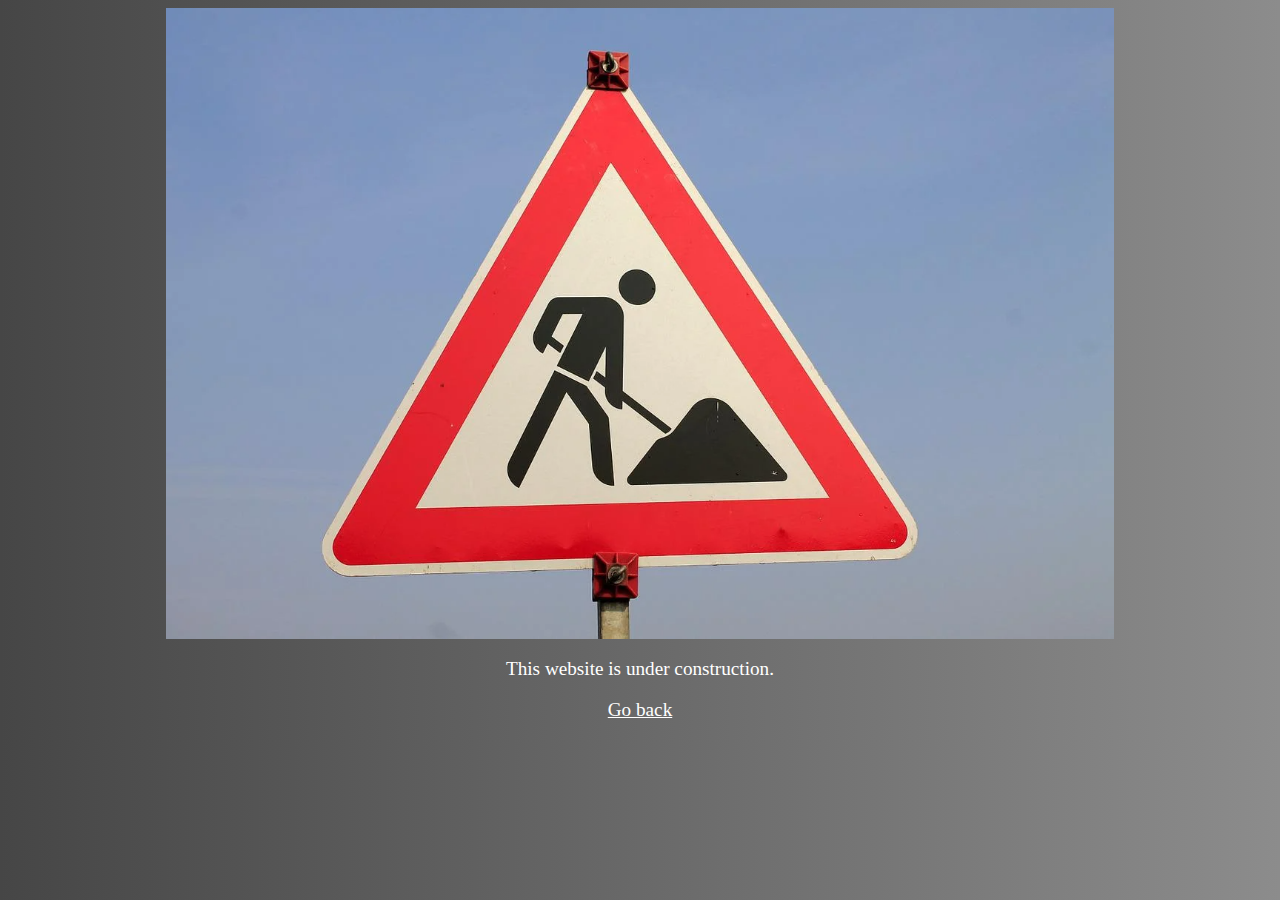
<file: user-result.html>
<!DOCTYPE html>
<html lang="en-US">

<head>
    <meta charset="UTF-8">
    <meta http-equiv="X-UA-Compatible" content="IE=edge">
    <meta name="viewport" content="width=device-width, initial-scale=1.0">
    <title>User form</title>
    <style>
        body {
            color: white;
            background: linear-gradient(90deg, rgb(70, 70, 70), rgb(140, 140, 140));
        }

        div{
            display: flex;
            align-items: center;
            justify-content: center;
        }

        img{
            width: 75%;
        }

        p{
            text-align: center;
            font-family: 'IBM Plex Mono';
            font-size: larger;
        }

        a{
            text-align: center;
            color: white;
        }
    </style>
</head>

<body>
    <div class="output">
        <img src="/images/baustelle.png" alt="Under construction">
    </div>

    <p>This website is under construction.</p>

    <p><a href="/user-info.html">Go back</a></p>
</body>

</html>
</file>
<file: styles/style.css>
html{
    /* px means "pixels": the base font size is now 10 pixels high  */
    font-size: 12px;

    /* this should be the rest of the output you got from Google fonts */
    font-family: "Open Sans", sans-serif;

    background-color: #1b1b1b;
    color: white;
}

body{
    width: 800px;
    /* top | horizontal | bottom */
    margin: 15px auto 15px;
    background-color: #343434;
    /* top | right | bottom | left */
    padding: 0 20px 20px 20px;
    border: 5px solid black;
}

header{
    display: flex;
    justify-content: space-between;
}
p.greeting{
    text-align: left;
}
p.date{
    text-align: center;
}

p.time{
    text-align: right;
}

div.navigator ul{
    display: flex;
    list-style-type: none;
    background-color: #5a5a5a;
}
div.abbreviations ul{
    display: flex;
    list-style-type:none;
}
div.navigator li, div.abbreviations li{
    font-size: 16px;
    line-height: 2;
    letter-spacing: 1px;
    padding: 0px 5px 0px 5px;
}
div.navigator a:link{
    color: white;
    text-decoration: none;
}
a:link, a:visited{
    color: white;
    /*text-decoration: none;*/
}
a:hover{
    background-color: #a8a8a8;

}

hr{
    border: 1px solid #1b1b1b;
}

h1{
    margin: 0;
    padding: 20px 0;
    color: #a8a8a8;
    /* horizontal | vertical | blur radius | color */
    text-shadow: 3px 3px 1px black;
    text-align: center;
}

h2{
    text-align: center;
    font-size: 24px;
    text-shadow: 3px 3px 1px black;
}

p, article{
    font-size: 16px;
    line-height: 2;
    letter-spacing: 1px;
}

img{
    /* img is a block element, therefore this declaration is required */
    /* Sets the picture on the center */
    display: block;
    margin: 0 auto;
    max-width: 100%;
    max-height: 100%;
}

p.credits{
    font-size: x-small;
}

dt{
    font-size: 16px;
}
dd{
    font-size: 14px;
}

address.imprint p{
    font-size: 8px;
}

code{
    font-size: 16px;
}
</file>
